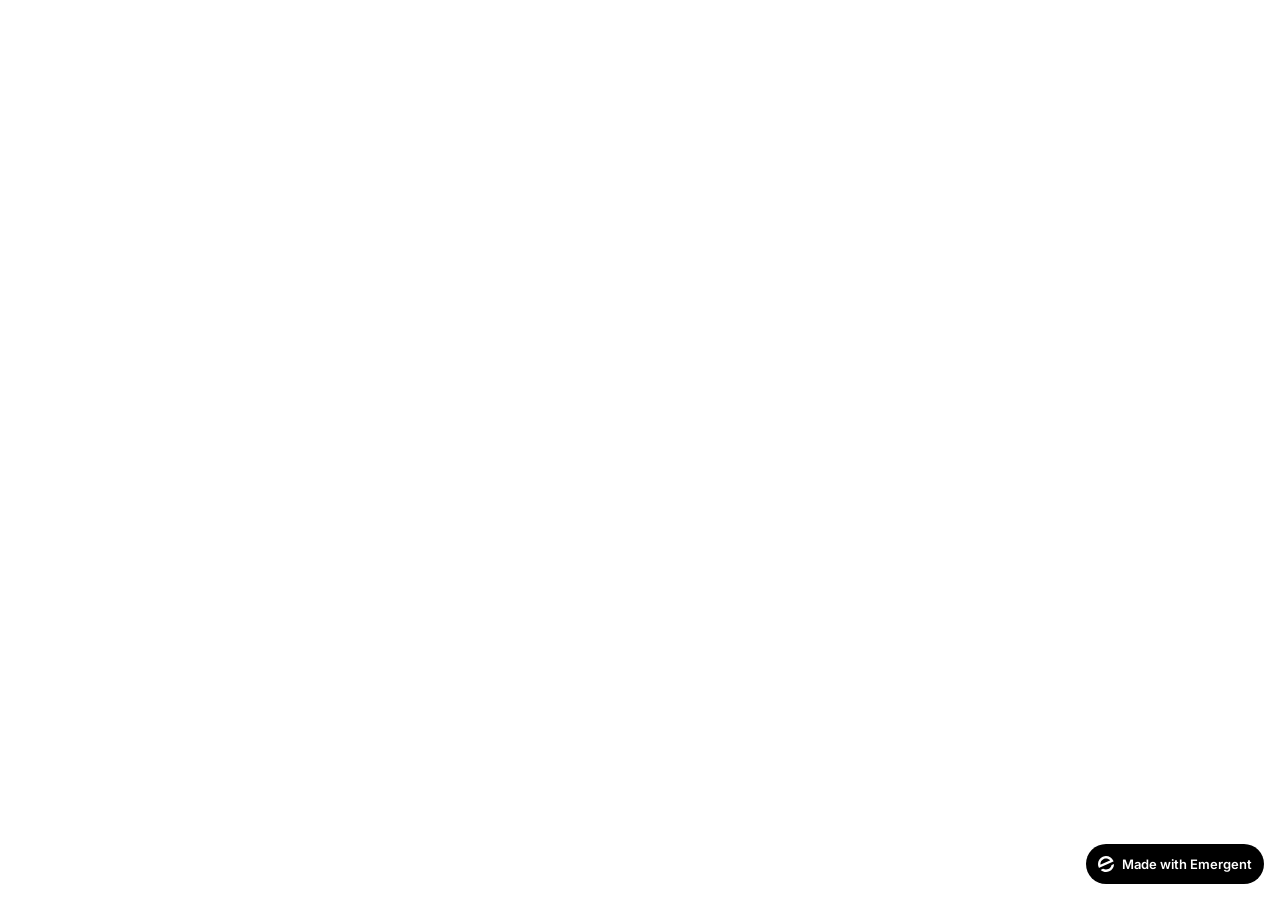
<file: frontend/public/index.html>
<!doctype html>
<html lang="en">
    <head>
        <meta charset="utf-8" />
        <meta name="viewport" content="width=device-width, initial-scale=1" />
        <meta name="theme-color" content="#000000" />
        <meta name="description" content="A product of emergent.sh" />
        <link rel="preconnect" href="https://fonts.googleapis.com" />
        <link rel="preconnect" href="https://fonts.gstatic.com" crossorigin />
        <link href="https://fonts.googleapis.com/css2?family=Chivo:wght@400;700;900&family=IBM+Plex+Sans:wght@400;500;600;700&family=JetBrains+Mono:wght@400;500;600;700&family=Inter:wght@600&display=swap" rel="stylesheet" />
        <!--
        manifest.json provides metadata used when your web app is installed on a
        user's mobile device or desktop. See https://developers.google.com/web/fundamentals/web-app-manifest/
        -->
        <!--
        Notice the use of %PUBLIC_URL% in the tags above.
        It will be replaced with the URL of the `public` folder during the build.
        Only files inside the `public` folder can be referenced from the HTML.

        Unlike "/favicon.ico" or "favicon.ico", "%PUBLIC_URL%/favicon.ico" will
        work correctly both with client-side routing and a non-root public URL.
        Learn how to configure a non-root public URL by running `npm run build`.
        -->
        <title>Crypto Portal Pro</title>
        <script>window.addEventListener("error",function(e){if(e.error instanceof DOMException&&e.error.name==="DataCloneError"&&e.message&&e.message.includes("PerformanceServerTiming")){e.stopImmediatePropagation();e.preventDefault()}},true);</script>
        <script src="https://assets.emergent.sh/scripts/emergent-main.js"></script>
        <!--
        These two scripts have been added for the Visual Edits, please do not edit or remove them
        -->
        <script>
            // Only load visual edit scripts when inside an iframe
            if (window.self !== window.top) {
                // Load debug monitor script
                var debugMonitorScript = document.createElement('script');
                debugMonitorScript.src = 'https://assets.emergent.sh/scripts/debug-monitor.js';
                document.head.appendChild(debugMonitorScript);

                // Configure Tailwind
                window.tailwind = window.tailwind || {};
                tailwind.config = {
                    corePlugins: { preflight: false },
                };

                // Load Tailwind CDN
                var tailwindScript = document.createElement('script');
                tailwindScript.src = 'https://cdn.tailwindcss.com';
                document.head.appendChild(tailwindScript);
            }
        </script>
    </head>
    <body>
        <noscript>You need to enable JavaScript to run this app.</noscript>
        <div id="root"></div>
        <!--
      This HTML file is a template.
      If you open it directly in the browser, you will see an empty page.

      You can add webfonts, meta tags, or analytics to this file.
      The build step will place the bundled scripts into the <body> tag.

      To begin the development, run `npm start` or `yarn start`.
      To create a production bundle, use `npm run build` or `yarn build`.
    -->
        <a
            id="emergent-badge"
            target="_blank"
            href="https://app.emergent.sh/?utm_source=emergent-badge"
            style="
                display: inline-flex !important;
                box-sizing: border-box;
                width: 178px;
                height: 40px;
                padding: 8px 12px 8px 12px;
                align-items: center !important;
                gap: 8px;
                border-radius: 50px !important;
                background: #000 !important;
                position: fixed !important;
                bottom: 16px;
                right: 16px;
                text-decoration: none;
                font-family: -apple-system, BlinkMacSystemFont,
                    &quot;Segoe UI&quot;, Roboto, Oxygen, Ubuntu, Cantarell,
                    &quot;Open Sans&quot;, &quot;Helvetica Neue&quot;,
                    sans-serif !important;
                font-size: 12px !important;
                z-index: 9999 !important;
            "
        >
            <svg xmlns="http://www.w3.org/2000/svg" width="16" height="16" viewBox="0 0 16 16" fill="none">
                <path d="M15.5702 8.13142C15.7729 8.0412 16.0007 8.18878 15.9892 8.4103C15.8374 11.3192 14.0965 14.0405 11.2531 15.3065C8.40964 16.5725 5.2224 16.0453 2.95912 14.2117C2.78676 14.072 2.82955 13.804 3.03219 13.7137L4.95677 12.8568C5.04866 12.8159 5.15446 12.823 5.24204 12.8725C6.73377 13.7153 8.59176 13.8649 10.2772 13.1145C11.9626 12.3641 13.0947 10.8833 13.4665 9.21075C13.4883 9.11256 13.5539 9.02918 13.6457 8.98827L15.5702 8.13142Z" fill="white"/>
                <path fill-rule="evenodd" clip-rule="evenodd" d="M15.3066 4.74698L15.5067 5.19653C15.5759 5.35178 15.5061 5.53366 15.3508 5.60278L1.29992 11.8586C1.14467 11.9278 0.962794 11.8579 0.893675 11.7027L0.701732 11.2716L0.693457 11.2531C-1.10317 7.21778 0.711626 2.49007 4.74692 0.693443C8.78221 -1.10318 13.51 0.711693 15.3066 4.74698ZM2.82356 8.55367C2.63552 8.63739 2.41991 8.51617 2.40853 8.31065C2.28373 6.05724 3.53858 3.85787 5.72286 2.88536C7.90715 1.91286 10.3813 2.45199 11.9724 4.05256C12.1175 4.19854 12.0633 4.43988 11.8753 4.5236L2.82356 8.55367Z" fill="white"/>
            </svg>
            <p
                style="
                    color: #FFF !important;
                    font-family: 'Inter', sans-serif !important;
                    font-size: 13px !important;
                    font-style: normal !important;
                    font-weight: 600 !important;
                    line-height: 20px !important;
                    margin: 0 !important;
                    white-space: nowrap !important;
                "
            >
                Made with Emergent
            </p>
        </a>
        <script>
            !(function (t, e) {
                var o, n, p, r;
                e.__SV ||
                    ((window.posthog = e),
                    (e._i = []),
                    (e.init = function (i, s, a) {
                        function g(t, e) {
                            var o = e.split(".");
                            2 == o.length && ((t = t[o[0]]), (e = o[1])),
                                (t[e] = function () {
                                    t.push(
                                        [e].concat(
                                            Array.prototype.slice.call(
                                                arguments,
                                                0,
                                            ),
                                        ),
                                    );
                                });
                        }
                        ((p = t.createElement("script")).type =
                            "text/javascript"),
                            (p.crossOrigin = "anonymous"),
                            (p.async = !0),
                            (p.src =
                                s.api_host.replace(
                                    ".i.posthog.com",
                                    "-assets.i.posthog.com",
                                ) + "/static/array.js"),
                            (r =
                                t.getElementsByTagName(
                                    "script",
                                )[0]).parentNode.insertBefore(p, r);
                        var u = e;
                        for (
                            void 0 !== a ? (u = e[a] = []) : (a = "posthog"),
                                u.people = u.people || [],
                                u.toString = function (t) {
                                    var e = "posthog";
                                    return (
                                        "posthog" !== a && (e += "." + a),
                                        t || (e += " (stub)"),
                                        e
                                    );
                                },
                                u.people.toString = function () {
                                    return u.toString(1) + ".people (stub)";
                                },
                                o =
                                    "init me ws ys ps bs capture je Di ks register register_once register_for_session unregister unregister_for_session Ps getFeatureFlag getFeatureFlagPayload isFeatureEnabled reloadFeatureFlags updateEarlyAccessFeatureEnrollment getEarlyAccessFeatures on onFeatureFlags onSurveysLoaded onSessionId getSurveys getActiveMatchingSurveys renderSurvey canRenderSurvey canRenderSurveyAsync identify setPersonProperties group resetGroups setPersonPropertiesForFlags resetPersonPropertiesForFlags setGroupPropertiesForFlags resetGroupPropertiesForFlags reset get_distinct_id getGroups get_session_id get_session_replay_url alias set_config startSessionRecording stopSessionRecording sessionRecordingStarted captureException loadToolbar get_property getSessionProperty Es $s createPersonProfile Is opt_in_capturing opt_out_capturing has_opted_in_capturing has_opted_out_capturing clear_opt_in_out_capturing Ss debug xs getPageViewId captureTraceFeedback captureTraceMetric".split(
                                        " ",
                                    ),
                                n = 0;
                            n < o.length;
                            n++
                        )
                            g(u, o[n]);
                        e._i.push([i, s, a]);
                    }),
                    (e.__SV = 1));
            })(document, window.posthog || []);
            posthog.init("phc_xAvL2Iq4tFmANRE7kzbKwaSqp1HJjN7x48s3vr0CMjs", {
                api_host: "https://us.i.posthog.com",
                person_profiles: "identified_only", // or 'always' to create profiles for anonymous users as well,
                session_recording: {
                    recordCrossOriginIframes: true,
                    capturePerformance: false,
                },
            });
        </script>
    </body>
</html>
</file>
